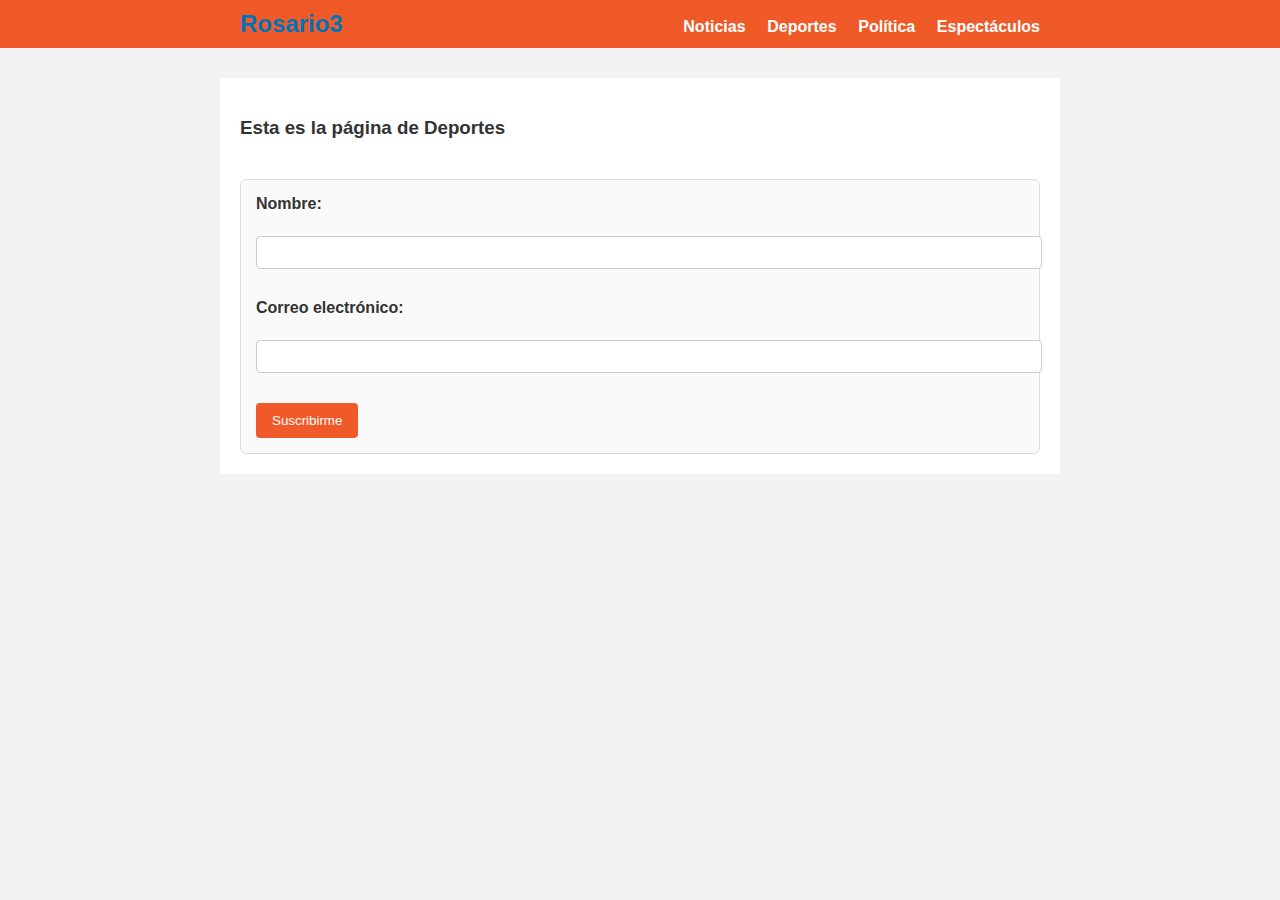
<file: deportes.html>
<!DOCTYPE html>
<html lang="en">
<head>
    <meta charset="UTF-8">
    <meta name="viewport" content="width=device-width, initial-scale=1.0">
    <title>Document</title>
    <link rel="stylesheet" href="estilos.css">
</head>

<body>
    <header>
        <div class="contenedor-header">
            <h2><a href="/tp-daw/">Rosario3</a><h2>
            <nav>
              <a href="/tp-daw/noticias.html">Noticias</a>
              <a href="/tp-daw/deportes.html">Deportes</a>
              <a href="/tp-daw/politica.html">Política</a>
              <a href="/tp-daw/espectaculos.html">Espectáculos</a>
            </nav>
        </div>
    </header>
    
    
    <main>
      <h3>Esta es la página de Deportes</h3>
      <form>
        <label for="nombre">Nombre:</label><br>
        <input type="text" id="nombre" name="nombre" required><br><br>
        
        <label for="email">Correo electrónico:</label><br>
        <input type="email" id="email" name="email" required><br><br>
        
        <button type="submit">Suscribirme</button>
      </form>
    </main>
</body>
</html>
</file>
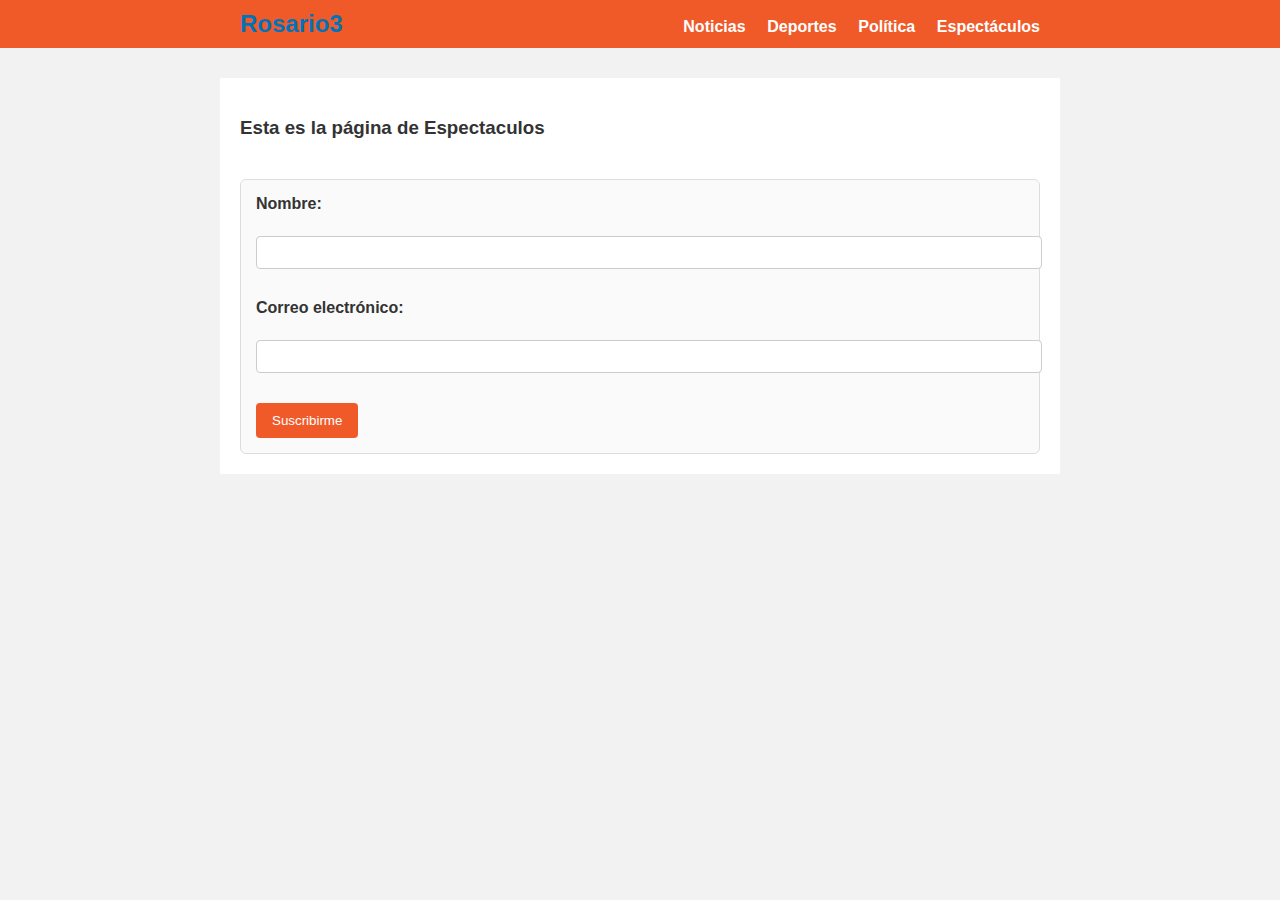
<file: espectaculos.html>
<!DOCTYPE html>
<html lang="en">
<head>
    <meta charset="UTF-8">
    <meta name="viewport" content="width=device-width, initial-scale=1.0">
    <title>Document</title>
    <link rel="stylesheet" href="estilos.css">
</head>

<body>
    <header>
        <div class="contenedor-header">
            <h2><a href="/tp-daw/">Rosario3</a><h2>
            <nav>
              <a href="/tp-daw/noticias.html">Noticias</a>
              <a href="/tp-daw/deportes.html">Deportes</a>
              <a href="/tp-daw/politica.html">Política</a>
              <a href="/tp-daw/espectaculos.html">Espectáculos</a>
            </nav>
        </div>
    </header>
    
    
    <main>
      <h3>Esta es la página de Espectaculos</h3>
      <form>
        <label for="nombre">Nombre:</label><br>
        <input type="text" id="nombre" name="nombre" required><br><br>
        
        <label for="email">Correo electrónico:</label><br>
        <input type="email" id="email" name="email" required><br><br>
        
        <button type="submit">Suscribirme</button>
      </form>
    </main>
</body>
</html>
</file>
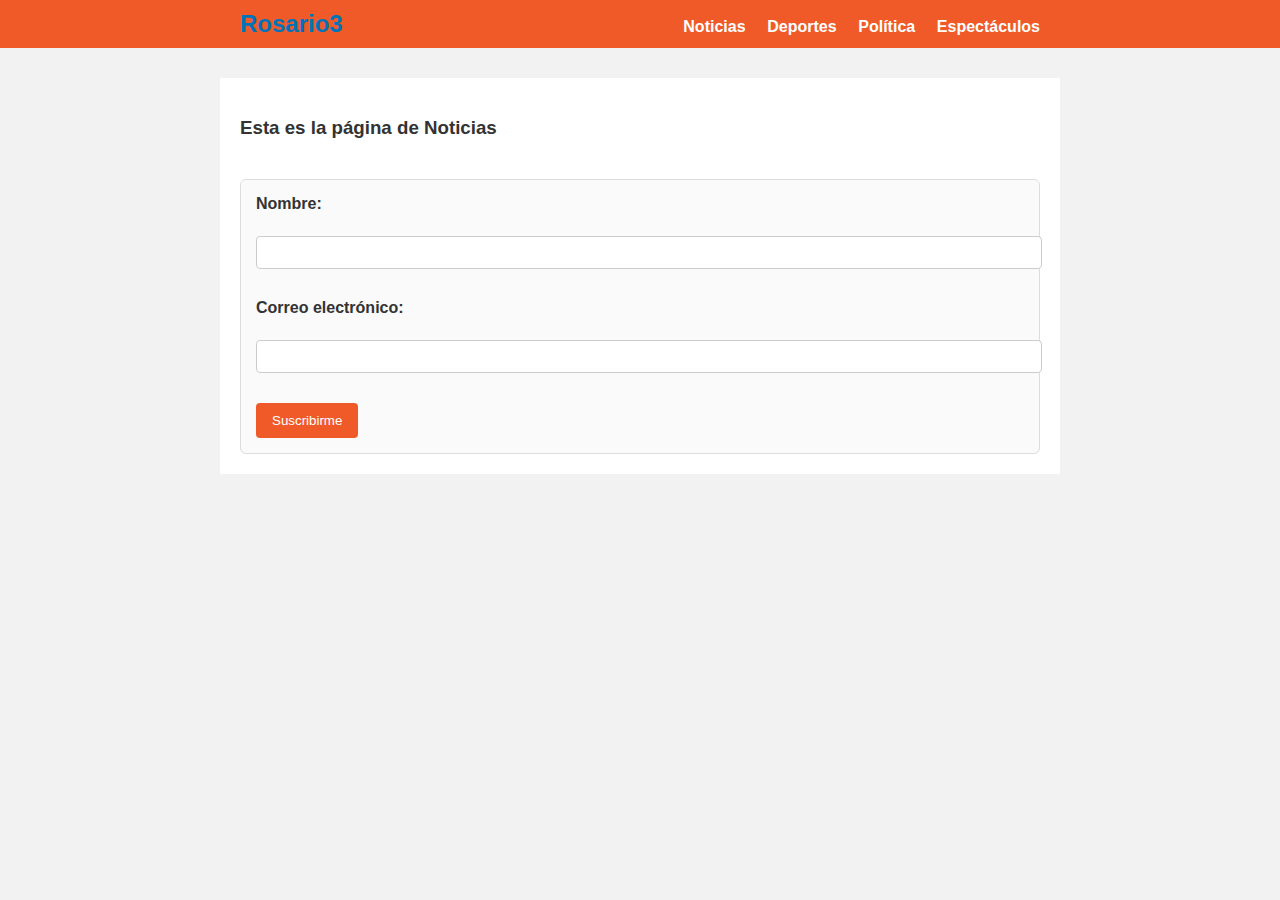
<file: noticias.html>
<!DOCTYPE html>
<html lang="en">
<head>
    <meta charset="UTF-8">
    <meta name="viewport" content="width=device-width, initial-scale=1.0">
    <title>Document</title>
    <link rel="stylesheet" href="estilos.css">
</head>

<body>
    <header>
        <div class="contenedor-header">
            <h2><a href="/tp-daw/">Rosario3</a><h2>
            <nav>
              <a href="/tp-daw/noticias.html">Noticias</a>
              <a href="/tp-daw/deportes.html">Deportes</a>
              <a href="/tp-daw/politica.html">Política</a>
              <a href="/tp-daw/espectaculos.html">Espectáculos</a>
            </nav>
        </div>
    </header>
    
    
    <main>
      <h3>Esta es la página de Noticias</h3>

      <form>
        <label for="nombre">Nombre:</label><br>
        <input type="text" id="nombre" name="nombre" required><br><br>
        
        <label for="email">Correo electrónico:</label><br>
        <input type="email" id="email" name="email" required><br><br>
        
        <button type="submit">Suscribirme</button>
      </form>
    </main>
</body>
</html>
</file>
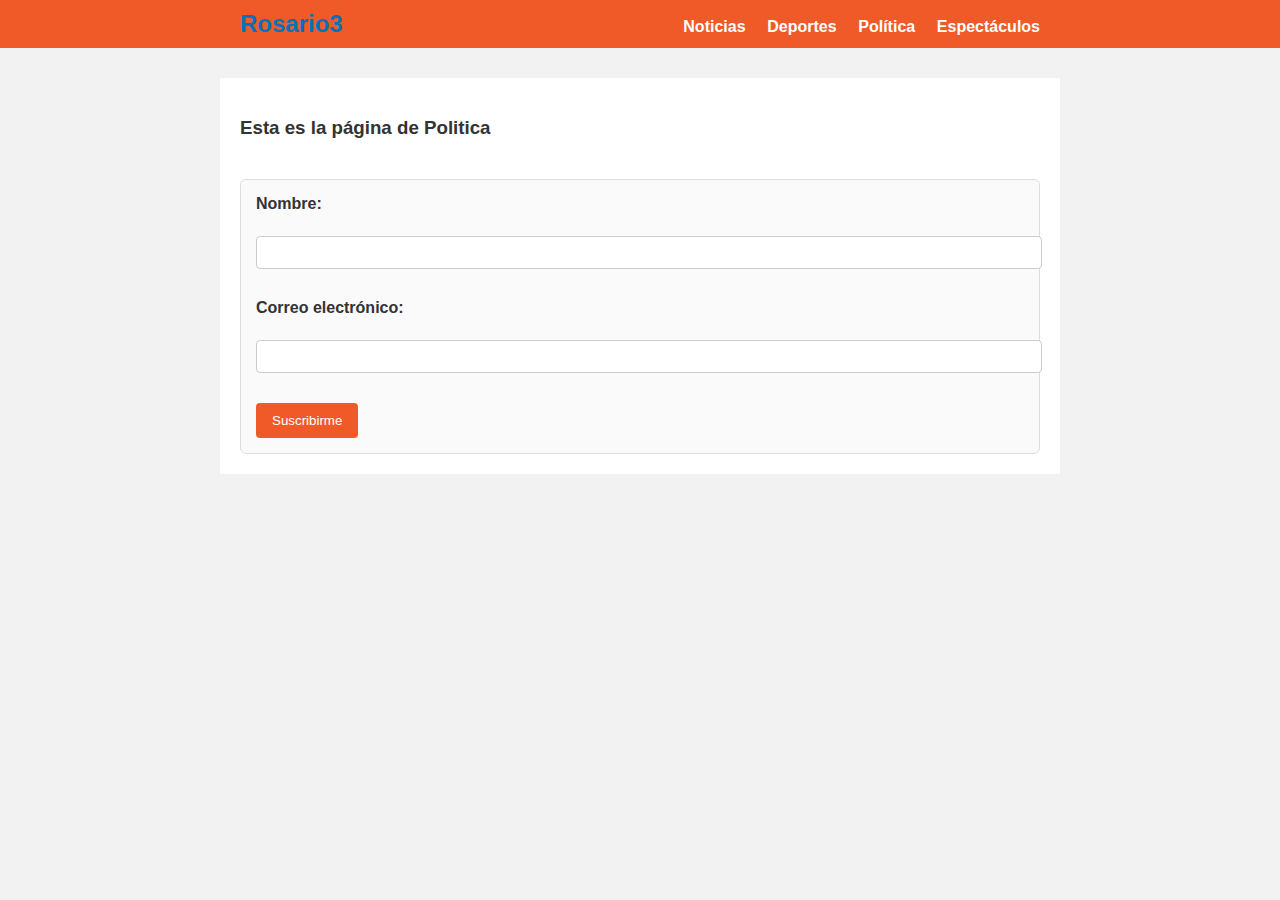
<file: politica.html>
<!DOCTYPE html>
<html lang="en">
<head>
    <meta charset="UTF-8">
    <meta name="viewport" content="width=device-width, initial-scale=1.0">
    <title>Document</title>
    <link rel="stylesheet" href="estilos.css">
</head>

<body>
    <header>
        <div class="contenedor-header">
            <h2><a href="/tp-daw/">Rosario3</a><h2>
            <nav>
              <a href="/tp-daw/noticias.html">Noticias</a>
              <a href="/tp-daw/deportes.html">Deportes</a>
              <a href="/tp-daw/politica.html">Política</a>
              <a href="/tp-daw/espectaculos.html">Espectáculos</a>
            </nav>
        </div>
    </header>
    
    
    <main>
      <h3>Esta es la página de Politica</h3>
      <form>
        <label for="nombre">Nombre:</label><br>
        <input type="text" id="nombre" name="nombre" required><br><br>
        
        <label for="email">Correo electrónico:</label><br>
        <input type="email" id="email" name="email" required><br><br>
        
        <button type="submit">Suscribirme</button>
      </form>
    </main>
</body>
</html>
</file>
<file: estilos.css>
body {
  font-family: Arial, sans-serif;
  background-color: #f2f2f2;
  color: #333;
  margin: 0;
  padding: 0;
}

main {
  max-width: 800px;
  margin: 30px auto;
  background-color: white;
  padding: 20px;
}

h1 {
  font-size: 30px;
  color: #f05a28;
  margin-bottom: 20px;
}

p {
  font-size: 17px;
  line-height: 1.6;
  margin-bottom: 16px;
}

img {
  max-width: 100%;
  display: block;
  margin: 25px auto;
  border-radius: 5px;
}

a {
  color: #0073b9;
  text-decoration: none;
}


form {
  background-color: #fafafa;
  border: 1px solid #ddd;
  padding: 15px;
  border-radius: 6px;
  margin-top: 40px;
}

form label {
  display: block;
  margin-bottom: 5px;
  font-weight: bold;
}

form input {
  width: 100%;
  padding: 8px;
  margin-bottom: 12px;
  border: 1px solid #ccc;
  border-radius: 4px;
}

form button {
  background-color: #f05a28;
  color: white;
  border: none;
  padding: 10px 16px;
  border-radius: 4px;
  cursor: pointer;
}

header {
  background-color: #f05a28;
  padding: 10px 0;
  color: white;
}

.contenedor-header {
  max-width: 800px;
  margin: 0 auto;
  padding: 0 20px;
  display: flex;
  justify-content: space-between;
  align-items: center;
}

header h2 {
  margin: 0;
  font-size: 24px;
}

header nav a {
  margin-left: 15px;
  color: white;
  text-decoration: none;
  font-size: 16px;
}


@media (max-width: 768px) {
  h1 {
    font-size: 22px;
  }

  p {
    font-size: 15px;
  }
}

@media (max-width: 480px) {
  h1 {
    font-size: 20px;
  }

  p {
    font-size: 14px;
  }
}
</file>
